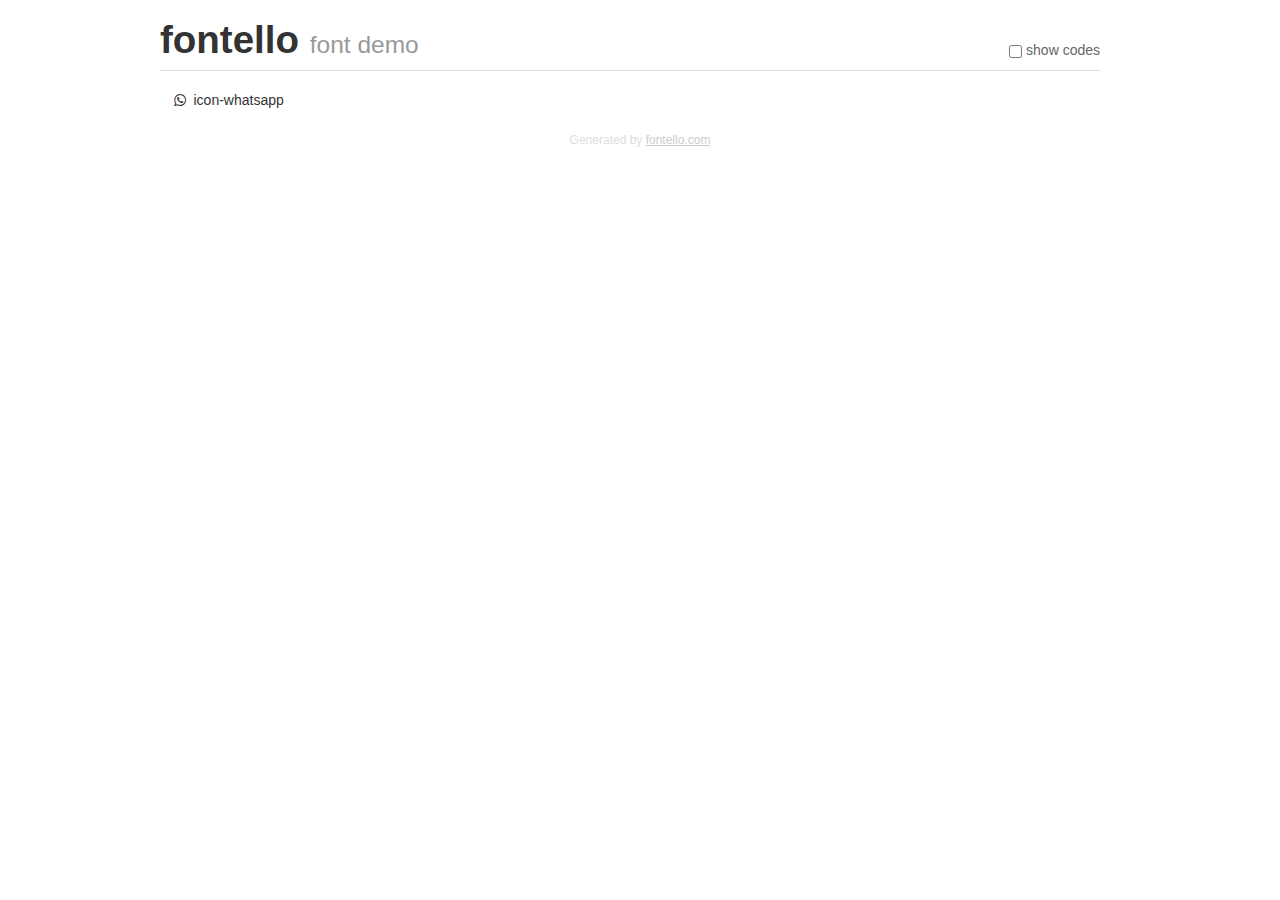
<file: img/fontello-a540fdbf/demo.html>
<!DOCTYPE html>
<html>
  <head>
  <!--[if lt IE 9]><script language="javascript" type="text/javascript" src="//html5shim.googlecode.com/svn/trunk/html5.js"></script><![endif]-->
  <meta charset="UTF-8">
  <style>
    html {
      font-size: 100%;
      -webkit-text-size-adjust: 100%;
      -ms-text-size-adjust: 100%;
    }
    a:focus {
      outline: thin dotted #333;
      outline: 5px auto -webkit-focus-ring-color;
      outline-offset: -2px;
    }
    a:hover,
    a:active {
      outline: 0;
    }
    input {
      margin: 0;
      font-size: 100%;
      vertical-align: middle;
      *overflow: visible;
      line-height: normal;
    }
    input::-moz-focus-inner {
      padding: 0;
      border: 0;
    }
    body {
      margin: 0;
      font-family: "Helvetica Neue", Helvetica, Arial, sans-serif;
      font-size: 14px;
      line-height: 20px;
      color: #333;
      background-color: #fff;
    }
    a {
      color: #08c;
      text-decoration: none;
    }
    a:hover {
      color: #005580;
      text-decoration: underline;
    }
    .row {
      margin-left: -20px;
      *zoom: 1;
    }
    .row:before,
    .row:after {
      display: table;
      content: "";
      line-height: 0;
    }
    .row:after {
      clear: both;
    }
    .span3 {
      float: left;
      min-height: 1px;
      margin-left: 20px;
      width: 220px;
    }
    .container {
      width: 940px;
      margin-right: auto;
      margin-left: auto;
      *zoom: 1;
    }
    .container:before,
    .container:after {
      display: table;
      content: "";
      line-height: 0;
    }
    .container:after {
      clear: both;
    }
    small {
      font-size: 85%;
    }
    h1 {
      margin: 10px 0;
      font-family: inherit;
      font-weight: bold;
      line-height: 20px;
      color: inherit;
      text-rendering: optimizelegibility;
      line-height: 40px;
      font-size: 38.5px;
    }
    h1 small {
      font-weight: normal;
      line-height: 1;
      color: #999;
      font-size: 24.5px;
    }

    body {
      margin-top: 90px;
    }
    .header {
      position: fixed;
      top: 0;
      left: 50%;
      margin-left: -480px;
      background-color: #fff;
      border-bottom: 1px solid #ddd;
      padding-top: 10px;
      z-index: 10;
    }
    .footer {
      color: #ddd;
      font-size: 12px;
      text-align: center;
      margin-top: 20px;
    }
    .footer a {
      color: #ccc;
      text-decoration: underline;
    }
    .the-icons {
      font-size: 14px;
      line-height: 24px;
    }
    .switch {
      position: absolute;
      right: 0;
      bottom: 10px;
      color: #666;
    }
    .switch input {
      margin-right: 0.3em;
    }
    .codesOn .i-name {
      display: none;
    }
    .codesOn .i-code {
      display: inline;
    }
    .i-code {
      display: none;
    }
    @font-face {
      font-family: 'fontello';
      src: url('./font/fontello.eot?29202465');
      src: url('./font/fontello.eot?29202465#iefix') format('embedded-opentype'),
           url('./font/fontello.woff?29202465') format('woff'),
           url('./font/fontello.ttf?29202465') format('truetype'),
           url('./font/fontello.svg?29202465#fontello') format('svg');
      font-weight: normal;
      font-style: normal;
    }
    .demo-icon {
      font-family: "fontello";
      font-style: normal;
      font-weight: normal;
      speak: never;
     
      display: inline-block;
      text-decoration: inherit;
      width: 1em;
      margin-right: .2em;
      text-align: center;
      /* opacity: .8; */
     
      /* For safety - reset parent styles, that can break glyph codes*/
      font-variant: normal;
      text-transform: none;
     
      /* fix buttons height, for twitter bootstrap */
      line-height: 1em;
     
      /* Animation center compensation - margins should be symmetric */
      /* remove if not needed */
      margin-left: .2em;
     
      /* You can be more comfortable with increased icons size */
      /* font-size: 120%; */
     
      /* Font smoothing. That was taken from TWBS */
      -webkit-font-smoothing: antialiased;
      -moz-osx-font-smoothing: grayscale;
     
      /* Uncomment for 3D effect */
      /* text-shadow: 1px 1px 1px rgba(127, 127, 127, 0.3); */
    }
    </style>
    <link rel="stylesheet" href="css/animation.css"><!--[if IE 7]><link rel="stylesheet" href="css/" + font.fontname + "-ie7.css"><![endif]-->
    <script>
      function toggleCodes(on) {
        var obj = document.getElementById('icons');
      
        if (on) {
          obj.className += ' codesOn';
        } else {
          obj.className = obj.className.replace(' codesOn', '');
        }
      }
    </script>
  </head>
  <body>
    <div class="container header">
      <h1>fontello <small>font demo</small></h1>
      <label class="switch">
        <input type="checkbox" onclick="toggleCodes(this.checked)">show codes
      </label>
    </div>
    <div class="container" id="icons">
      <div class="row">
        <div class="span3" title="Code: 0xf232">
          <i class="demo-icon icon-whatsapp">&#xf232;</i> <span class="i-name">icon-whatsapp</span><span class="i-code">0xf232</span>
        </div>
      </div>
    </div>
    <div class="container footer">Generated by <a href="https://fontello.com">fontello.com</a></div>
  </body>
</html>
</file>
<file: img/fontello-a540fdbf/css/animation.css>
/*
   Animation example, for spinners
*/
.animate-spin {
  -moz-animation: spin 2s infinite linear;
  -o-animation: spin 2s infinite linear;
  -webkit-animation: spin 2s infinite linear;
  animation: spin 2s infinite linear;
  display: inline-block;
}
@-moz-keyframes spin {
  0% {
    -moz-transform: rotate(0deg);
    -o-transform: rotate(0deg);
    -webkit-transform: rotate(0deg);
    transform: rotate(0deg);
  }

  100% {
    -moz-transform: rotate(359deg);
    -o-transform: rotate(359deg);
    -webkit-transform: rotate(359deg);
    transform: rotate(359deg);
  }
}
@-webkit-keyframes spin {
  0% {
    -moz-transform: rotate(0deg);
    -o-transform: rotate(0deg);
    -webkit-transform: rotate(0deg);
    transform: rotate(0deg);
  }

  100% {
    -moz-transform: rotate(359deg);
    -o-transform: rotate(359deg);
    -webkit-transform: rotate(359deg);
    transform: rotate(359deg);
  }
}
@-o-keyframes spin {
  0% {
    -moz-transform: rotate(0deg);
    -o-transform: rotate(0deg);
    -webkit-transform: rotate(0deg);
    transform: rotate(0deg);
  }

  100% {
    -moz-transform: rotate(359deg);
    -o-transform: rotate(359deg);
    -webkit-transform: rotate(359deg);
    transform: rotate(359deg);
  }
}
@-ms-keyframes spin {
  0% {
    -moz-transform: rotate(0deg);
    -o-transform: rotate(0deg);
    -webkit-transform: rotate(0deg);
    transform: rotate(0deg);
  }

  100% {
    -moz-transform: rotate(359deg);
    -o-transform: rotate(359deg);
    -webkit-transform: rotate(359deg);
    transform: rotate(359deg);
  }
}
@keyframes spin {
  0% {
    -moz-transform: rotate(0deg);
    -o-transform: rotate(0deg);
    -webkit-transform: rotate(0deg);
    transform: rotate(0deg);
  }

  100% {
    -moz-transform: rotate(359deg);
    -o-transform: rotate(359deg);
    -webkit-transform: rotate(359deg);
    transform: rotate(359deg);
  }
}
</file>
